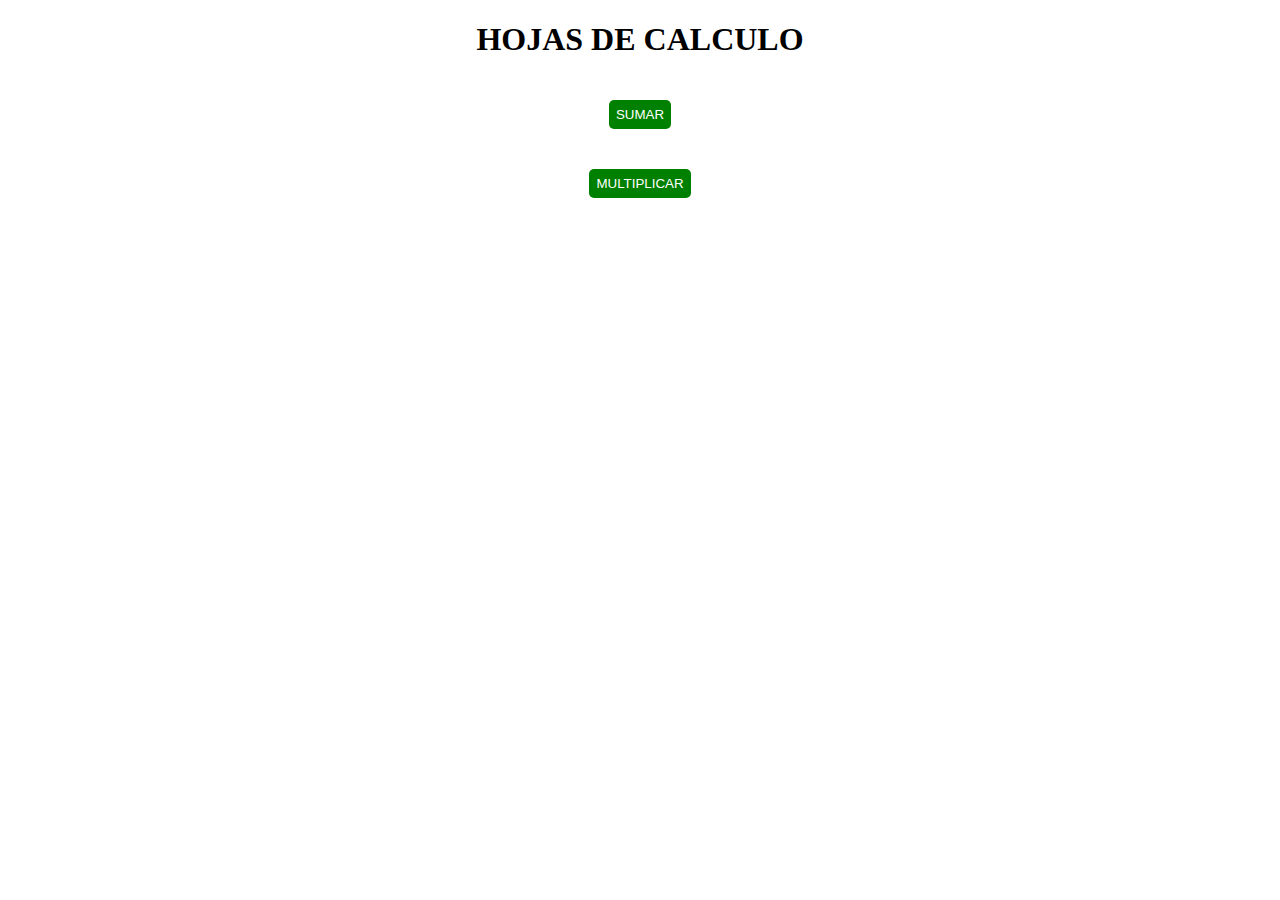
<file: Practica/index.html>
<!DOCTYPE html>
<html lang="en">
<head>
    <meta charset="UTF-8">
    <meta http-equiv="X-UA-Compatible" content="IE=edge">
    <meta name="viewport" content="width=device-width, initial-scale=1.0">
    <title>Document</title>
    <link rel="stylesheet" href="style.css">
</head>
<body>

    <section class="section">
        <h1 class="titulo">hojas de calculo</h1>

        <div>
            <button onclick="sumar()" class="boton" id="sumar">sumar</button>
        </div>

        <div>
            <button onclick="multiplicar()" id="multiplicar" class="boton">multiplicar</button>
        </div>

    </section>


    <script src="./main.js"></script>
</body>
</html>
</file>
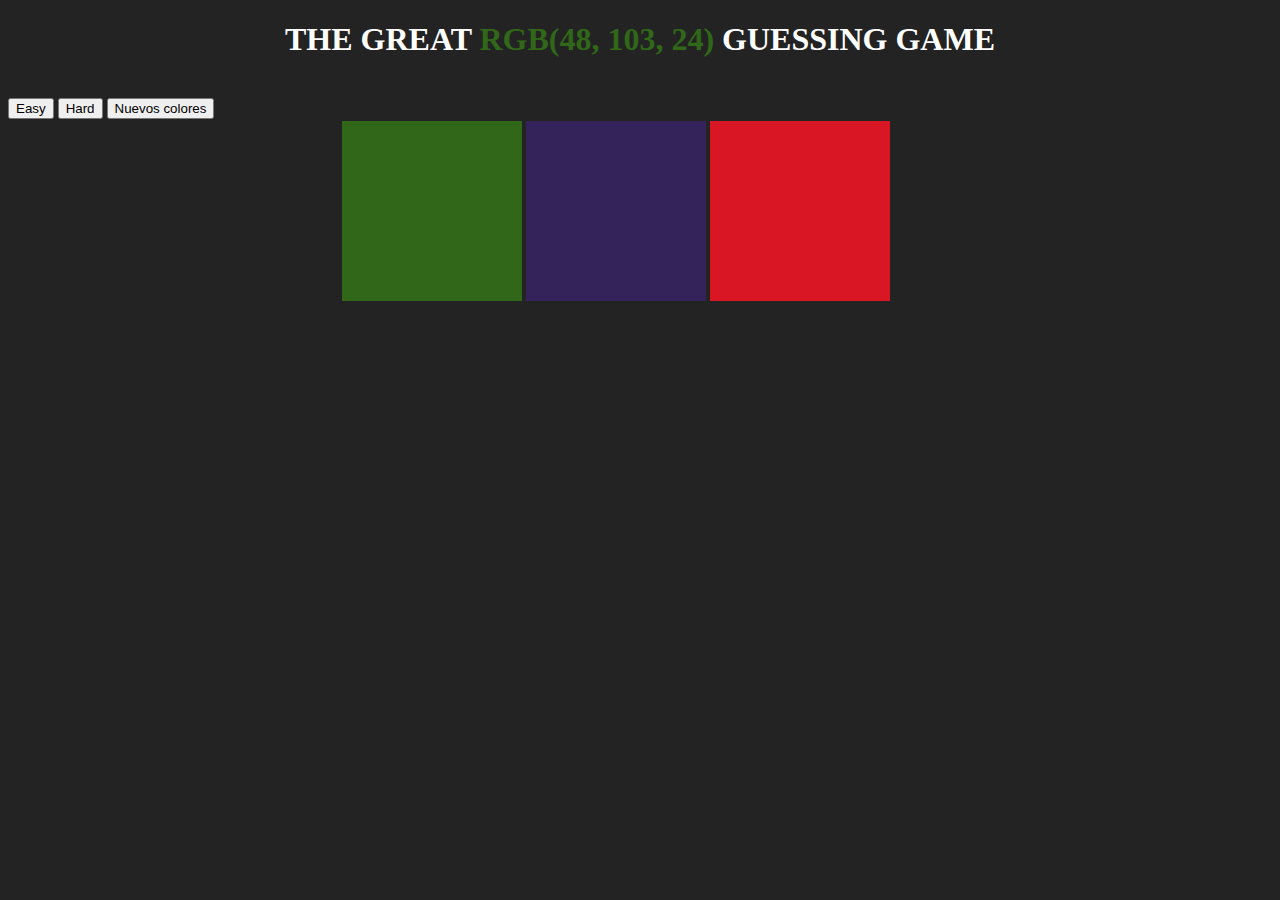
<file: Squar/index.html>
<!DOCTYPE html>
<html lang="en">
  <head>
    <meta charset="UTF-8" />
    <meta http-equiv="X-UA-Compatible" content="IE=edge" />
    <meta name="viewport" content="width=device-width, initial-scale=1.0" />
    <title>Document</title>
    <link rel="stylesheet" href="style.css" />
  </head>
  <body>
    <h1 class="title">
      The Great <span id="colorDisplay"></span> Guessing Game
    </h1>
    <div class="message-container"><span id="message"></span></div>

    <div>
      <button onclick="generateRandomColors(3)">Easy</button>
      <button onclick="generateRandomColors(6)">Hard</button>
      <button onclick="reset()">Nuevos colores</button>
    </div>
    <div class="container">
      <!-- <div onclick="colorElegido(this)" class="square"></div>
      <div onclick="colorElegido(this)" class="square"></div>
      <div onclick="colorElegido(this)" class="square"></div>
      <div onclick="colorElegido(this)" class="square"></div>
      <div onclick="colorElegido(this)" class="square"></div>
      <div onclick="colorElegido(this)" class="square"></div> -->
    </div>

    <script src="index.js"></script>
  </body>
</html>
</file>
<file: Practica/style.css>
body {

    margin: 0;
    padding: 0;
}


.section {
    width: 50%;
    margin: 0 auto;
    display: flex;
    flex-direction: column;
    align-items: center;
    justify-content: space-around;
}

.titulo {

    text-transform: uppercase;
    text-align: center;
}

.boton {

    background-color: green;
    border: none;
    color: #fff;
    cursor: pointer;
    padding: 7px;
    border-radius: 5px;
    text-transform: uppercase;
    margin: 20px 0;
}
</file>
<file: Squar/style.css>
body {
    background-color: #232323;
    color: #fff;
}

.title{ 
    text-align: center;
    text-transform: uppercase;

}

.message-container {
    color: #fff;
    text-align: center;
    margin: 40px 0;
    width: 100%;
    font-size: 40px;
}

.square {
    float: left;
    width: 30%;
    height: 0;
    padding-bottom: 30%;
    margin: 2px;
    background-color: #232323;
    transition: 0.5s all ease;
}

.container {

    max-width: 600px;
    margin: 0 auto;
}
</file>
